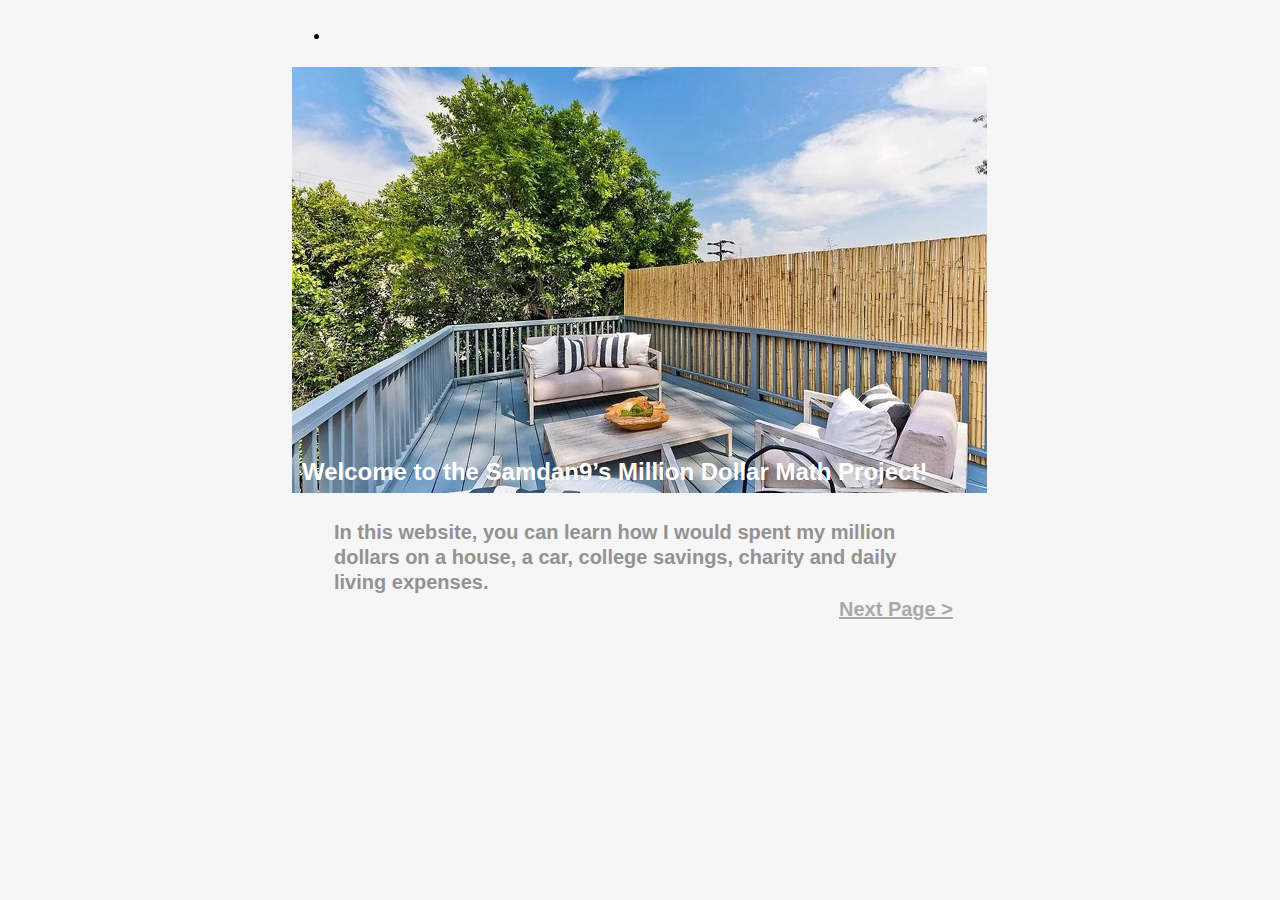
<file: index.html>
<?xml version="1.0" encoding="UTF-8"?><!DOCTYPE html PUBLIC "-//W3C//DTD XHTML 1.0 Transitional//EN" "http://www.w3.org/TR/xhtml1/DTD/xhtml1-transitional.dtd">
<html xmlns="http://www.w3.org/1999/xhtml">
  <head>
    <title></title>
    <meta http-equiv="refresh" content="0;url= Welcome.html" />
  </head>
  <body></body>
</html>
</file>
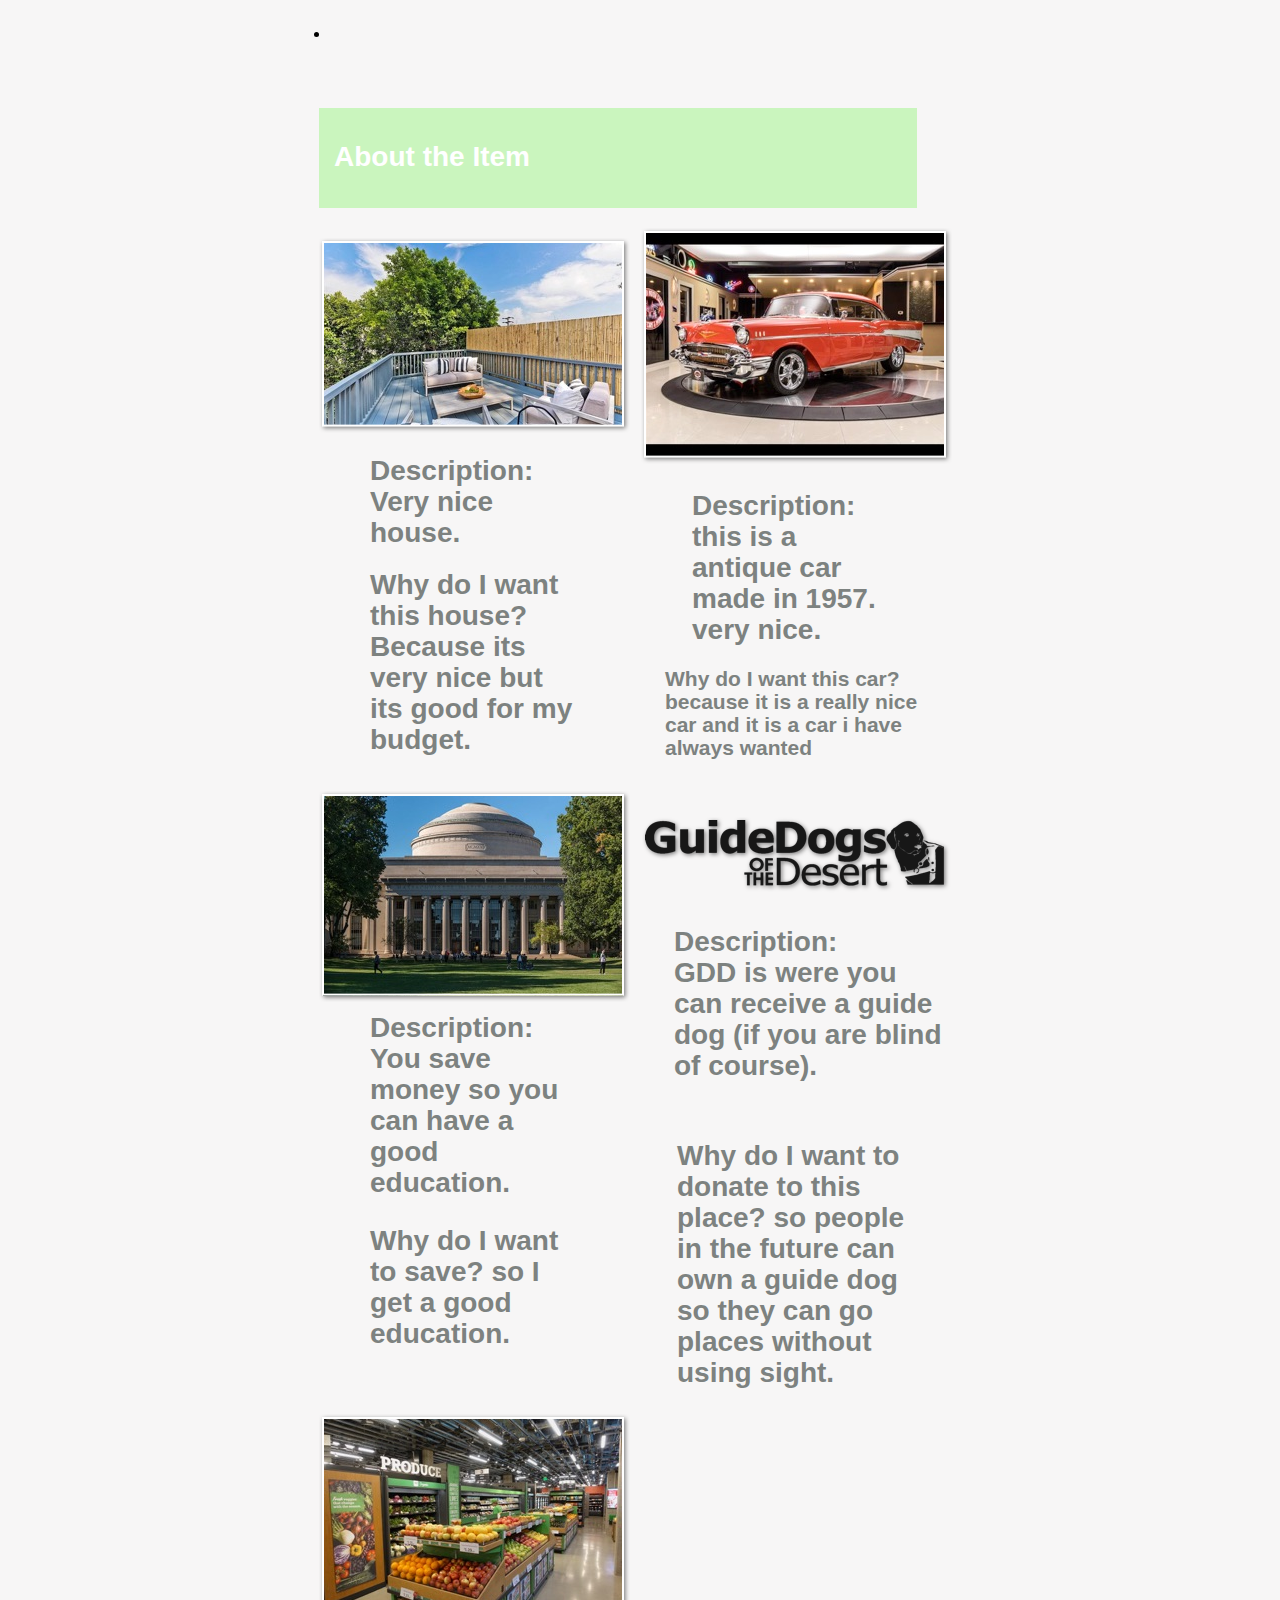
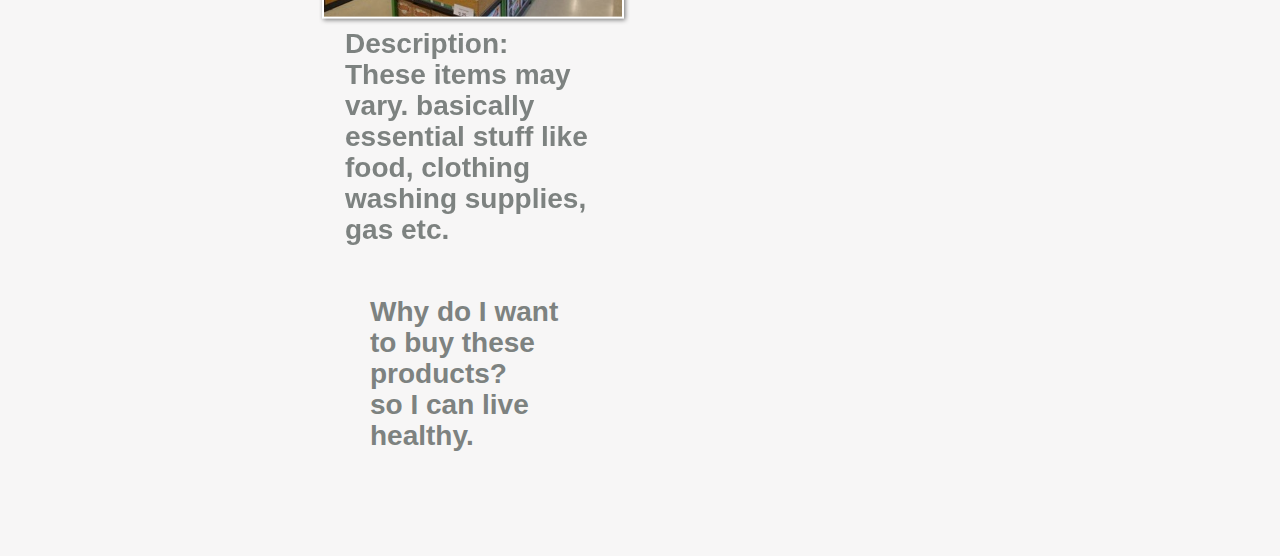
<file: about_the_item.html>
<?xml version="1.0" encoding="UTF-8"?>
<!DOCTYPE html PUBLIC "-//W3C//DTD XHTML 1.0 Transitional//EN" "http://www.w3.org/TR/xhtml1/DTD/xhtml1-transitional.dtd">

<html xmlns="http://www.w3.org/1999/xhtml" xml:lang="en" lang="en">
  <head>
    <meta http-equiv="Content-Type" content="text/html; charset=UTF-8" />
    <meta name="Generator" content="iWeb 3.0.4" />
    <meta name="iWeb-Build" content="local-build-20200505" />
    <meta http-equiv="X-UA-Compatible" content="IE=EmulateIE7" />
    <meta name="viewport" content="width=700" />
    <title>about the item</title>
    <link
      rel="stylesheet"
      type="text/css"
      media="screen,print"
      href="about_the_item_files/about_the_item.css"
    />
    <!--[if lt IE 8
      ]><link
        rel="stylesheet"
        type="text/css"
        media="screen,print"
        href="about_the_item_files/about_the_itemIE.css"
    /><![endif]-->
    <!--[if gte IE 8
      ]><link
        rel="stylesheet"
        type="text/css"
        media="screen,print"
        href="Media/IE8.css"
    /><![endif]-->
    <script type="text/javascript" src="Scripts/iWebSite.js"></script>
    <script
      type="text/javascript"
      src="Scripts/Widgets/SharedResources/WidgetCommon.js"
    ></script>
    <script
      type="text/javascript"
      src="Scripts/Widgets/Navbar/navbar.js"
    ></script>
    <script type="text/javascript" src="Scripts/iWebImage.js"></script>
    <script
      type="text/javascript"
      src="about_the_item_files/about_the_item.js"
    ></script>
  </head>
  <body
    style="background: rgb(247, 246, 246); margin: 0pt"
    onload="onPageLoad();"
    onunload="onPageUnload();"
  >
    <div style="text-align: center">
      <div
        style="
          margin-bottom: 0px;
          margin-left: auto;
          margin-right: auto;
          margin-top: 0px;
          overflow: hidden;
          position: relative;
          word-wrap: break-word;
          background: rgb(247, 246, 246);
          text-align: left;
          width: 700px;
        "
        id="body_content"
      >
        <div
          style="
            float: left;
            height: 0px;
            line-height: 0px;
            margin-left: 0px;
            position: relative;
            width: 700px;
            z-index: 10;
          "
          id="header_layer"
        >
          <div style="height: 0px; line-height: 0px" class="bumper"> </div>
        </div>
        <div
          style="margin-left: 0px; position: relative; width: 700px; z-index: 0"
          id="nav_layer"
        >
          <div style="height: 0px; line-height: 0px" class="bumper"> </div>
          <div style="height: 1px; line-height: 1px" class="tinyText"> </div>
          <div
            class="com-apple-iweb-widget-navbar flowDefining"
            id="widget0"
            style="
              margin-left: 0px;
              margin-top: 24px;
              opacity: 1;
              position: relative;
              width: 700px;
              z-index: 1;
            "
          >
            <div id="widget0-navbar" class="navbar">
              <div id="widget0-bg" class="navbar-bg">
                <ul id="widget0-navbar-list" class="navbar-list">
                  <li></li>
                </ul>
              </div>
            </div>
          </div>
          <script type="text/javascript">
            <!--//--><![CDATA[//><!--
            new NavBar(
              "widget0",
              "Scripts/Widgets/Navbar",
              "Scripts/Widgets/SharedResources",
              ".",
              {
                "path-to-root": "",
                "navbar-css":
                  ".navbar {\n\tfont-family: 'Helvetica Neue', Arial, sans-serif;\n\tfont-size: .85em;\n\tcolor: #999;\n\tmargin: 0px;\n\tline-height: 20px;\n\tfont-weight: bold;\n}\n\n.navbar-bg {\n\ttext-align: left;\n\tpadding: 0px;\n}\n\n.navbar-bg ul {\n\tlist-style: none;\n\tmargin: 0px;\n\tpadding: 0px;\n}\n\n\nli {\n\tlist-style-type: none;\n\tdisplay: inline;\n\tpadding: 0px 15px 0px 10px;\n}\n\n\nli a {\n\ttext-decoration: none;\n\tcolor: #999;\n}\n\nli a:visited {\n\ttext-decoration: none;\n\tcolor: #999;\n}\n\nli a:hover\n{\n \tcolor: #F00;\n\ttext-decoration: none;\n}\n\n\nli.current-page a\n{\n\t color: #666;\n\ttext-decoration: none;\n\n}",
                "current-page-GUID": "752C17CA-273E-4517-B17B-8B125EC9A4D8",
                isCollectionPage: "NO",
              }
            );
            //--><!]]>
          </script>
          <div
            style="clear: both; height: 0px; line-height: 0px"
            class="spacer"
          >
             
          </div>
        </div>
        <div
          style="margin-left: 0px; position: relative; width: 700px; z-index: 5"
          id="body_layer"
        >
          <div style="height: 0px; line-height: 0px" class="bumper"> </div>
          <div
            id="id1"
            style="
              height: 100px;
              left: 29px;
              position: absolute;
              top: 49px;
              width: 598px;
              z-index: 1;
            "
            class="style_SkipStroke shape-with-text"
          >
            <div
              class="text-content graphic_shape_layout_style_default_External_598_100"
              style="padding: 0px"
            >
              <div class="graphic_shape_layout_style_default"></div>
            </div>
          </div>

          <div
            id="id2"
            style="
              height: 41px;
              left: 40px;
              position: absolute;
              top: 78px;
              width: 214px;
              z-index: 1;
            "
            class="style_SkipStroke_1 shape-with-text"
          >
            <div
              class="text-content graphic_shape_layout_style_default_External_214_41"
              style="padding: 0px"
            >
              <div class="graphic_shape_layout_style_default">
                <p style="padding-bottom: 0pt; padding-top: 0pt" class="Title">
                  About the Item
                </p>
              </div>
            </div>
          </div>

          <div
            style="
              height: 184px;
              width: 300px;
              height: 184px;
              left: 33px;
              position: absolute;
              top: 183px;
              width: 300px;
              z-index: 1;
            "
            class="tinyText style_SkipStroke_2 stroke_0 shadow_0"
          >
            <img
              src="about_the_item_files/ezgif-1-37be05bcab32.jpg"
              alt=""
              style="border: none; height: 184px; width: 300px"
            />
          </div>

          <div
            id="id3"
            style="
              height: 103px;
              left: 76px;
              position: absolute;
              top: 392px;
              width: 214px;
              z-index: 1;
            "
            class="style_SkipStroke_1 shape-with-text"
          >
            <div
              class="text-content graphic_shape_layout_style_default_External_214_103"
              style="padding: 0px"
            >
              <div class="graphic_shape_layout_style_default">
                <p
                  style="padding-bottom: 0pt; padding-top: 0pt"
                  class="paragraph_style"
                >
                  Description: Very nice house.
                </p>
              </div>
            </div>
          </div>

          <div
            id="id4"
            style="
              height: 195px;
              left: 76px;
              position: absolute;
              top: 506px;
              width: 214px;
              z-index: 1;
            "
            class="style_SkipStroke_1 shape-with-text"
          >
            <div
              class="text-content graphic_shape_layout_style_default_External_214_195"
              style="padding: 0px"
            >
              <div class="graphic_shape_layout_style_default">
                <p
                  style="padding-bottom: 0pt; padding-top: 0pt"
                  class="paragraph_style"
                >
                  Why do I want this house? Because its very nice but its good
                  for my budget.
                </p>
              </div>
            </div>
          </div>

          <div
            style="
              height: 225px;
              width: 300px;
              height: 225px;
              left: 355px;
              position: absolute;
              top: 173px;
              width: 300px;
              z-index: 1;
            "
            class="tinyText style_SkipStroke_2 stroke_0 shadow_1"
          >
            <img
              src="about_the_item_files/1600x-.jpg"
              alt=""
              style="border: none; height: 225px; width: 300px"
            />
          </div>

          <div
            id="id5"
            style="
              height: 164px;
              left: 398px;
              position: absolute;
              top: 427px;
              width: 214px;
              z-index: 1;
            "
            class="style_SkipStroke_1 shape-with-text"
          >
            <div
              class="text-content graphic_shape_layout_style_default_External_214_164"
              style="padding: 0px"
            >
              <div class="graphic_shape_layout_style_default">
                <p
                  style="padding-bottom: 0pt; padding-top: 0pt"
                  class="paragraph_style"
                >
                  Description: this is a antique car made in 1957. very nice.
                </p>
              </div>
            </div>
          </div>

          <div
            id="id6"
            style="
              height: 121px;
              left: 371px;
              position: absolute;
              top: 604px;
              width: 267px;
              z-index: 1;
            "
            class="style_SkipStroke_1 shape-with-text"
          >
            <div
              class="text-content graphic_shape_layout_style_default_External_267_121"
              style="padding: 0px"
            >
              <div class="graphic_shape_layout_style_default">
                <p
                  style="padding-bottom: 0pt; padding-top: 0pt"
                  class="paragraph_style_1"
                >
                  Why do I want this car? because it is a really nice car and it
                  is a car i have always wanted
                </p>
              </div>
            </div>
          </div>

          <div
            style="
              height: 200px;
              width: 300px;
              height: 200px;
              left: 33px;
              position: absolute;
              top: 736px;
              width: 300px;
              z-index: 1;
            "
            class="tinyText style_SkipStroke_2 stroke_0 shadow_2"
          >
            <img
              src="about_the_item_files/MIT-Gift-01_0.jpg"
              alt=""
              style="border: none; height: 201px; width: 300px"
            />
          </div>

          <div
            id="id7"
            style="
              height: 195px;
              left: 76px;
              position: absolute;
              top: 949px;
              width: 214px;
              z-index: 1;
            "
            class="style_SkipStroke_1 shape-with-text"
          >
            <div
              class="text-content graphic_shape_layout_style_default_External_214_195"
              style="padding: 0px"
            >
              <div class="graphic_shape_layout_style_default">
                <p
                  style="padding-bottom: 0pt; padding-top: 0pt"
                  class="paragraph_style"
                >
                  Description: You save money so you can have a good education.
                </p>
              </div>
            </div>
          </div>

          <div
            id="id8"
            style="
              height: 134px;
              left: 76px;
              position: absolute;
              top: 1162px;
              width: 214px;
              z-index: 1;
            "
            class="style_SkipStroke_1 shape-with-text"
          >
            <div
              class="text-content graphic_shape_layout_style_default_External_214_134"
              style="padding: 0px"
            >
              <div class="graphic_shape_layout_style_default">
                <p
                  style="padding-bottom: 0pt; padding-top: 0pt"
                  class="paragraph_style"
                >
                  Why do I want to save? so I get a good education.
                </p>
              </div>
            </div>
          </div>

          <div
            style="
              height: 66px;
              width: 300px;
              height: 66px;
              left: 355px;
              position: absolute;
              top: 761px;
              width: 300px;
              z-index: 1;
            "
            class="tinyText style_SkipStroke_3 shadow_3"
          >
            <img
              src="about_the_item_files/55d0616f-4c81-470b-a1ec-8d7f5f51b08b.png"
              alt=""
              style="border: none; height: 67px; width: 300px"
            />
          </div>

          <div
            id="id9"
            style="
              height: 226px;
              left: 380px;
              position: absolute;
              top: 863px;
              width: 278px;
              z-index: 1;
            "
            class="style_SkipStroke_1 shape-with-text"
          >
            <div
              class="text-content graphic_shape_layout_style_default_External_278_226"
              style="padding: 0px"
            >
              <div class="graphic_shape_layout_style_default">
                <p style="padding-top: 0pt" class="paragraph_style">
                  Description:<br />
                </p>
                <p style="padding-bottom: 0pt" class="paragraph_style">
                  GDD is were you can receive a guide dog (if you are blind of
                  course).
                </p>
              </div>
            </div>
          </div>

          <div
            id="id10"
            style="
              height: 287px;
              left: 383px;
              position: absolute;
              top: 1077px;
              width: 243px;
              z-index: 1;
            "
            class="style_SkipStroke_1 shape-with-text"
          >
            <div
              class="text-content graphic_shape_layout_style_default_External_243_287"
              style="padding: 0px"
            >
              <div class="graphic_shape_layout_style_default">
                <p
                  style="padding-bottom: 0pt; padding-top: 0pt"
                  class="paragraph_style"
                >
                  Why do I want to donate to this place? so people in the future
                  can own a guide dog so they can go places without using sight.
                </p>
              </div>
            </div>
          </div>

          <div
            style="
              height: 200px;
              width: 300px;
              height: 200px;
              left: 33px;
              position: absolute;
              top: 1359px;
              width: 300px;
              z-index: 1;
            "
            class="tinyText style_SkipStroke_2 stroke_0 shadow_4"
          >
            <img
              src="about_the_item_files/amzngo1.jpg"
              alt=""
              style="border: none; height: 200px; width: 300px"
            />
          </div>

          <div
            id="id11"
            style="
              height: 226px;
              left: 51px;
              position: absolute;
              top: 1565px;
              width: 293px;
              z-index: 1;
            "
            class="style_SkipStroke_1 shape-with-text"
          >
            <div
              class="text-content graphic_shape_layout_style_default_External_293_226"
              style="padding: 0px"
            >
              <div class="graphic_shape_layout_style_default">
                <p style="padding-top: 0pt" class="paragraph_style">
                  Description:<br />
                </p>
                <p style="padding-bottom: 0pt" class="paragraph_style">
                  These items may vary. basically essential stuff like food,
                  clothing washing supplies, gas etc.
                </p>
              </div>
            </div>
          </div>

          <div
            id="id12"
            style="
              height: 164px;
              left: 76px;
              position: absolute;
              top: 1833px;
              width: 214px;
              z-index: 1;
            "
            class="style_SkipStroke_1 shape-with-text"
          >
            <div
              class="text-content graphic_shape_layout_style_default_External_214_164"
              style="padding: 0px"
            >
              <div class="graphic_shape_layout_style_default">
                <p style="padding-top: 0pt" class="paragraph_style">
                  Why do I want to buy these products?<br />
                </p>
                <p style="padding-bottom: 0pt" class="paragraph_style">
                  so I can live healthy.
                </p>
              </div>
            </div>
          </div>
          <div style="height: 1997px; line-height: 1997px" class="spacer">
             
          </div>
        </div>
        <div
          style="
            height: 100px;
            margin-left: 0px;
            position: relative;
            width: 700px;
            z-index: 15;
          "
          id="footer_layer"
        >
          <div style="height: 0px; line-height: 0px" class="bumper"> </div>
        </div>
      </div>
    </div>
  </body>
</html>
</file>
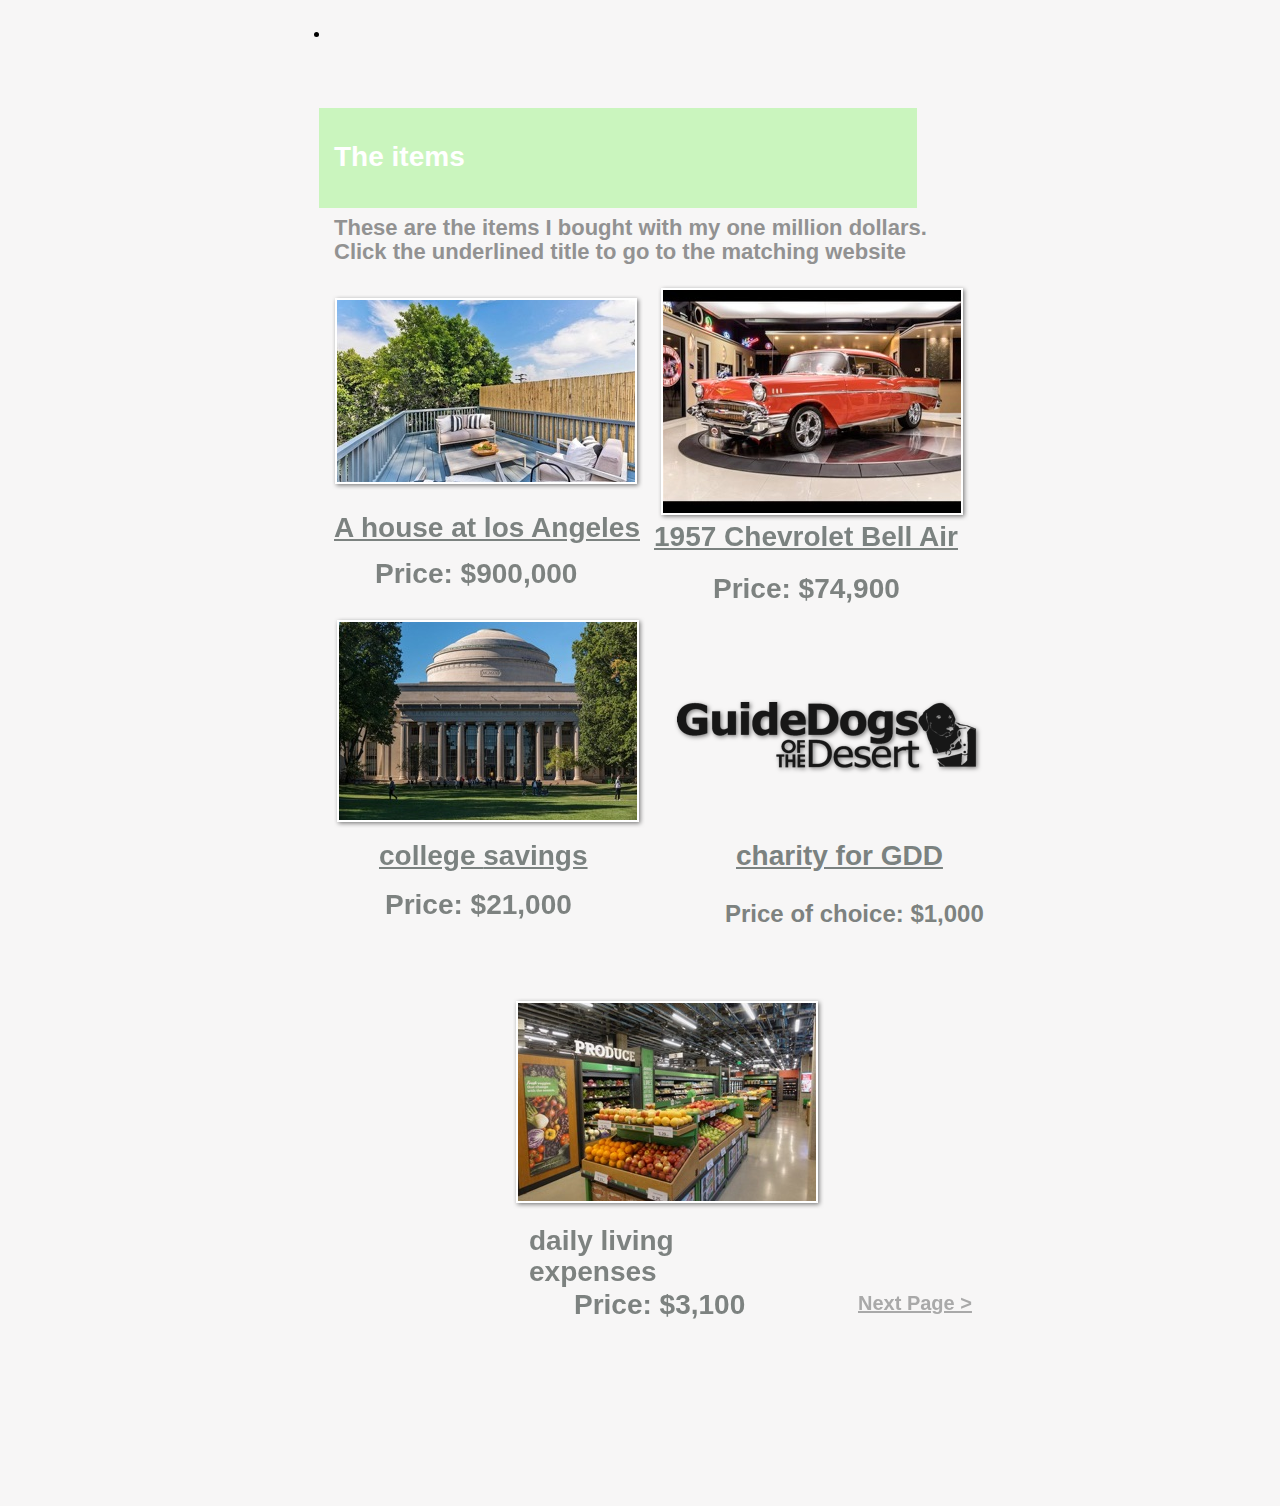
<file: The_Items.html>
<?xml version="1.0" encoding="UTF-8"?>
<!DOCTYPE html PUBLIC "-//W3C//DTD XHTML 1.0 Transitional//EN" "http://www.w3.org/TR/xhtml1/DTD/xhtml1-transitional.dtd">

<html xmlns="http://www.w3.org/1999/xhtml" xml:lang="en" lang="en">
  <head>
    <meta http-equiv="Content-Type" content="text/html; charset=UTF-8" />
    <meta name="Generator" content="iWeb 3.0.4" />
    <meta name="iWeb-Build" content="local-build-20200505" />
    <meta http-equiv="X-UA-Compatible" content="IE=EmulateIE7" />
    <meta name="viewport" content="width=700" />
    <title>The items</title>
    <link
      rel="stylesheet"
      type="text/css"
      media="screen,print"
      href="The_Items_files/The_Items.css"
    />
    <!--[if lt IE 8
      ]><link
        rel="stylesheet"
        type="text/css"
        media="screen,print"
        href="The_Items_files/The_ItemsIE.css"
    /><![endif]-->
    <!--[if gte IE 8
      ]><link
        rel="stylesheet"
        type="text/css"
        media="screen,print"
        href="Media/IE8.css"
    /><![endif]-->
    <script type="text/javascript" src="Scripts/iWebSite.js"></script>
    <script
      type="text/javascript"
      src="Scripts/Widgets/SharedResources/WidgetCommon.js"
    ></script>
    <script
      type="text/javascript"
      src="Scripts/Widgets/Navbar/navbar.js"
    ></script>
    <script type="text/javascript" src="Scripts/iWebImage.js"></script>
    <script type="text/javascript" src="The_Items_files/The_Items.js"></script>
  </head>
  <body
    style="background: rgb(247, 246, 246); margin: 0pt"
    onload="onPageLoad();"
    onunload="onPageUnload();"
  >
    <div style="text-align: center">
      <div
        style="
          margin-bottom: 0px;
          margin-left: auto;
          margin-right: auto;
          margin-top: 0px;
          overflow: hidden;
          position: relative;
          word-wrap: break-word;
          background: rgb(247, 246, 246);
          text-align: left;
          width: 700px;
        "
        id="body_content"
      >
        <div
          style="
            float: left;
            height: 0px;
            line-height: 0px;
            margin-left: 0px;
            position: relative;
            width: 700px;
            z-index: 10;
          "
          id="header_layer"
        >
          <div style="height: 0px; line-height: 0px" class="bumper"> </div>
        </div>
        <div
          style="margin-left: 0px; position: relative; width: 700px; z-index: 0"
          id="nav_layer"
        >
          <div style="height: 0px; line-height: 0px" class="bumper"> </div>
          <div style="height: 1px; line-height: 1px" class="tinyText"> </div>
          <div
            class="com-apple-iweb-widget-navbar flowDefining"
            id="widget0"
            style="
              margin-left: 0px;
              margin-top: 24px;
              opacity: 1;
              position: relative;
              width: 700px;
              z-index: 1;
            "
          >
            <div id="widget0-navbar" class="navbar">
              <div id="widget0-bg" class="navbar-bg">
                <ul id="widget0-navbar-list" class="navbar-list">
                  <li></li>
                </ul>
              </div>
            </div>
          </div>
          <script type="text/javascript">
            <!--//--><![CDATA[//><!--
            new NavBar(
              "widget0",
              "Scripts/Widgets/Navbar",
              "Scripts/Widgets/SharedResources",
              ".",
              {
                "path-to-root": "",
                "navbar-css":
                  ".navbar {\n\tfont-family: 'Helvetica Neue', Arial, sans-serif;\n\tfont-size: .85em;\n\tcolor: #999;\n\tmargin: 0px;\n\tline-height: 20px;\n\tfont-weight: bold;\n}\n\n.navbar-bg {\n\ttext-align: left;\n\tpadding: 0px;\n}\n\n.navbar-bg ul {\n\tlist-style: none;\n\tmargin: 0px;\n\tpadding: 0px;\n}\n\n\nli {\n\tlist-style-type: none;\n\tdisplay: inline;\n\tpadding: 0px 15px 0px 10px;\n}\n\n\nli a {\n\ttext-decoration: none;\n\tcolor: #999;\n}\n\nli a:visited {\n\ttext-decoration: none;\n\tcolor: #999;\n}\n\nli a:hover\n{\n \tcolor: #F00;\n\ttext-decoration: none;\n}\n\n\nli.current-page a\n{\n\t color: #666;\n\ttext-decoration: none;\n\n}",
                "current-page-GUID": "78880BAB-F2AA-436A-9DD6-FEC2C9DAC2B4",
                isCollectionPage: "NO",
              }
            );
            //--><!]]>
          </script>
          <div
            style="clear: both; height: 0px; line-height: 0px"
            class="spacer"
          >
             
          </div>
        </div>
        <div
          style="margin-left: 0px; position: relative; width: 700px; z-index: 5"
          id="body_layer"
        >
          <div style="height: 0px; line-height: 0px" class="bumper"> </div>
          <div
            id="id1"
            style="
              height: 41px;
              left: 40px;
              position: absolute;
              top: 78px;
              width: 620px;
              z-index: 1;
            "
            class="style_SkipStroke shape-with-text"
          >
            <div
              class="text-content graphic_shape_layout_style_default_External_620_41"
              style="padding: 0px"
            >
              <div class="graphic_shape_layout_style_default"></div>
            </div>
          </div>

          <div
            id="id2"
            style="
              height: 59px;
              left: 40px;
              position: absolute;
              top: 153px;
              width: 620px;
              z-index: 1;
            "
            class="style_SkipStroke shape-with-text"
          >
            <div
              class="text-content graphic_shape_layout_style_default_External_620_59"
              style="padding: 0px"
            >
              <div class="graphic_shape_layout_style_default">
                <p
                  style="padding-bottom: 0pt; padding-top: 0pt"
                  class="paragraph_style"
                >
                  These are the items I bought with my one million dollars.
                  Click the underlined title to go to the matching website
                </p>
              </div>
            </div>
          </div>

          <div
            id="id3"
            style="
              height: 100px;
              left: 29px;
              position: absolute;
              top: 49px;
              width: 598px;
              z-index: 1;
            "
            class="style_SkipStroke_1 shape-with-text"
          >
            <div
              class="text-content graphic_shape_layout_style_default_External_598_100"
              style="padding: 0px"
            >
              <div class="graphic_shape_layout_style_default"></div>
            </div>
          </div>

          <div
            id="id4"
            style="
              height: 41px;
              left: 40px;
              position: absolute;
              top: 78px;
              width: 620px;
              z-index: 1;
            "
            class="style_SkipStroke shape-with-text"
          >
            <div
              class="text-content graphic_shape_layout_style_default_External_620_41"
              style="padding: 0px"
            >
              <div class="graphic_shape_layout_style_default">
                <p style="padding-bottom: 0pt; padding-top: 0pt" class="Title">
                  The items
                </p>
              </div>
            </div>
          </div>

          <div
            style="
              height: 225px;
              width: 300px;
              height: 225px;
              left: 372px;
              position: absolute;
              top: 230px;
              width: 300px;
              z-index: 1;
            "
            class="tinyText style_SkipStroke_2 stroke_0 shadow_0"
          >
            <img
              src="The_Items_files/1600x-.jpg"
              alt=""
              style="border: none; height: 225px; width: 300px"
            />
          </div>

          <div
            style="
              height: 200px;
              width: 300px;
              height: 200px;
              left: 48px;
              position: absolute;
              top: 562px;
              width: 300px;
              z-index: 1;
            "
            class="tinyText style_SkipStroke_2 stroke_0 shadow_1"
          >
            <img
              src="The_Items_files/MIT-Gift-01_0.jpg"
              alt=""
              style="border: none; height: 201px; width: 300px"
            />
          </div>

          <div
            id="id5"
            style="
              height: 27px;
              left: 567px;
              position: absolute;
              top: 1320px;
              width: 100px;
              z-index: 1;
            "
            class="style_SkipStroke_3 shape-with-text"
          >
            <div
              class="text-content graphic_textbox_layout_style_default_External_100_27"
              style="padding: 0px"
            >
              <div class="graphic_textbox_layout_style_default"></div>
            </div>
          </div>

          <div
            style="
              height: 184px;
              width: 300px;
              height: 184px;
              left: 46px;
              position: absolute;
              top: 240px;
              width: 300px;
              z-index: 1;
            "
            class="tinyText style_SkipStroke_2 stroke_0 shadow_2"
          >
            <img
              src="The_Items_files/ezgif-1-37be05bcab32.jpg"
              alt=""
              style="border: none; height: 184px; width: 300px"
            />
          </div>

          <div
            id="id6"
            style="
              height: 41px;
              left: 40px;
              position: absolute;
              top: 449px;
              width: 315px;
              z-index: 1;
            "
            class="style_SkipStroke shape-with-text"
          >
            <div
              class="text-content graphic_shape_layout_style_default_External_315_41"
              style="padding: 0px"
            >
              <div class="graphic_shape_layout_style_default">
                <p
                  style="padding-bottom: 0pt; padding-top: 0pt"
                  class="paragraph_style_1"
                >
                  <a
                    class="class1"
                    title="https://www.zillow.com/homedetails/2928-Park-Center-Dr-Los-Angeles-CA-90068/20045947_zpid/?"
                    href="https://www.zillow.com/homedetails/2928-Park-Center-Dr-Los-Angeles-CA-90068/20045947_zpid/?"
                    >A house at los Angeles
                  </a>
                </p>
              </div>
            </div>
          </div>

          <div
            id="id7"
            style="
              height: 72px;
              left: 81px;
              position: absolute;
              top: 495px;
              width: 214px;
              z-index: 1;
            "
            class="style_SkipStroke shape-with-text"
          >
            <div
              class="text-content graphic_shape_layout_style_default_External_214_72"
              style="padding: 0px"
            >
              <div class="graphic_shape_layout_style_default">
                <p
                  style="padding-bottom: 0pt; padding-top: 0pt"
                  class="paragraph_style_1"
                >
                  Price: $900,000
                </p>
              </div>
            </div>
          </div>

          <div
            id="id8"
            style="
              height: 103px;
              left: 360px;
              position: absolute;
              top: 458px;
              width: 323px;
              z-index: 1;
            "
            class="style_SkipStroke shape-with-text"
          >
            <div
              class="text-content graphic_shape_layout_style_default_External_323_103"
              style="padding: 0px"
            >
              <div class="graphic_shape_layout_style_default">
                <p
                  style="padding-bottom: 0pt; padding-top: 0pt"
                  class="paragraph_style_2"
                >
                  <a
                    class="class2"
                    title="https://www.autoblog.com/cars-for-sale-detail-9045739930062940884-Chevrolet-Bel+Air-1957"
                    href="https://www.autoblog.com/cars-for-sale-detail-9045739930062940884-Chevrolet-Bel+Air-1957"
                    >1957 Chevrolet Bell Air
                  </a>
                </p>
              </div>
            </div>
          </div>

          <div
            id="id9"
            style="
              height: 41px;
              left: 419px;
              position: absolute;
              top: 510px;
              width: 205px;
              z-index: 1;
            "
            class="style_SkipStroke shape-with-text"
          >
            <div
              class="text-content graphic_shape_layout_style_default_External_205_41"
              style="padding: 0px"
            >
              <div class="graphic_shape_layout_style_default">
                <p
                  style="padding-bottom: 0pt; padding-top: 0pt"
                  class="paragraph_style_1"
                >
                  Price: $74,900
                </p>
              </div>
            </div>
          </div>

          <div
            style="
              height: 66px;
              width: 300px;
              height: 66px;
              left: 387px;
              position: absolute;
              top: 643px;
              width: 300px;
              z-index: 1;
            "
            class="tinyText style_SkipStroke_4 shadow_3"
          >
            <img
              src="The_Items_files/55d0616f-4c81-470b-a1ec-8d7f5f51b08b.png"
              alt=""
              style="border: none; height: 67px; width: 300px"
            />
          </div>

          <div
            id="id10"
            style="
              height: 41px;
              left: 85px;
              position: absolute;
              top: 777px;
              width: 221px;
              z-index: 1;
            "
            class="style_SkipStroke shape-with-text"
          >
            <div
              class="text-content graphic_shape_layout_style_default_External_221_41"
              style="padding: 0px"
            >
              <div class="graphic_shape_layout_style_default">
                <p
                  style="padding-bottom: 0pt; padding-top: 0pt"
                  class="paragraph_style_1"
                >
                  <a
                    class="class3"
                    title="https://www.google.com/search?q=massachusetts+institute+of+technology&amp;oq=Massachusetts+Institute+of+Technology&amp;aqs=chrome.0.0j46j0l4j46j69i60.1110j0j7&amp;sourceid=chrome&amp;ie=UTF-8&amp;safe=active&amp;ssui=on"
                    href="https://www.google.com/search?q=massachusetts+institute+of+technology&amp;oq=Massachusetts+Institute+of+Technology&amp;aqs=chrome.0.0j46j0l4j46j69i60.1110j0j7&amp;sourceid=chrome&amp;ie=UTF-8&amp;safe=active&amp;ssui=on"
                    >college <span>savings</span></a
                  >
                </p>
              </div>
            </div>
          </div>

          <div
            id="id11"
            style="
              height: 41px;
              left: 91px;
              position: absolute;
              top: 826px;
              width: 194px;
              z-index: 1;
            "
            class="style_SkipStroke shape-with-text"
          >
            <div
              class="text-content graphic_shape_layout_style_default_External_194_41"
              style="padding: 0px"
            >
              <div class="graphic_shape_layout_style_default">
                <p
                  style="padding-bottom: 0pt; padding-top: 0pt"
                  class="paragraph_style_1"
                >
                  Price: $21,000
                </p>
              </div>
            </div>
          </div>

          <div
            id="id12"
            style="
              height: 41px;
              left: 442px;
              position: absolute;
              top: 777px;
              width: 221px;
              z-index: 1;
            "
            class="style_SkipStroke shape-with-text"
          >
            <div
              class="text-content graphic_shape_layout_style_default_External_221_41"
              style="padding: 0px"
            >
              <div class="graphic_shape_layout_style_default">
                <p
                  style="padding-bottom: 0pt; padding-top: 0pt"
                  class="paragraph_style_1"
                >
                  <a
                    class="class4"
                    title="https://www.guidedogsofthedesert.org/donate/"
                    href="https://www.guidedogsofthedesert.org/donate/"
                    >charity for GDD</a
                  >
                </p>
              </div>
            </div>
          </div>

          <div
            id="id13"
            style="
              height: 72px;
              left: 431px;
              position: absolute;
              top: 838px;
              width: 269px;
              z-index: 1;
            "
            class="style_SkipStroke shape-with-text"
          >
            <div
              class="text-content graphic_shape_layout_style_default_External_269_72"
              style="padding: 0px"
            >
              <div class="graphic_shape_layout_style_default">
                <p
                  style="padding-bottom: 0pt; padding-top: 0pt"
                  class="paragraph_style_3"
                >
                  Price of choice: $1,000
                </p>
              </div>
            </div>
          </div>

          <div
            style="
              height: 200px;
              width: 300px;
              height: 200px;
              left: 227px;
              position: absolute;
              top: 943px;
              width: 300px;
              z-index: 1;
            "
            class="tinyText style_SkipStroke_2 stroke_0 shadow_4"
          >
            <img
              src="The_Items_files/amzngo1.jpg"
              alt=""
              style="border: none; height: 200px; width: 300px"
            />
          </div>

          <div
            id="id14"
            style="
              height: 72px;
              left: 235px;
              position: absolute;
              top: 1162px;
              width: 283px;
              z-index: 1;
            "
            class="style_SkipStroke_3 shape-with-text"
          >
            <div
              class="text-content graphic_textbox_layout_style_default_External_283_72"
              style="padding: 0px"
            >
              <div class="graphic_textbox_layout_style_default">
                <p
                  style="padding-bottom: 0pt; padding-top: 0pt"
                  class="paragraph_style_1"
                >
                  daily living expenses
                </p>
              </div>
            </div>
          </div>

          <div
            id="id15"
            style="
              height: 41px;
              left: 280px;
              position: absolute;
              top: 1226px;
              width: 194px;
              z-index: 1;
            "
            class="style_SkipStroke shape-with-text"
          >
            <div
              class="text-content graphic_shape_layout_style_default_External_194_41"
              style="padding: 0px"
            >
              <div class="graphic_shape_layout_style_default">
                <p
                  style="padding-bottom: 0pt; padding-top: 0pt"
                  class="paragraph_style_1"
                >
                  Price: $3,100
                </p>
              </div>
            </div>
          </div>

          <div
            id="id16"
            style="
              height: 38px;
              left: 564px;
              position: absolute;
              top: 1228px;
              width: 129px;
              z-index: 1;
            "
            class="style_SkipStroke_5 shape-with-text"
          >
            <div
              class="text-content style_External_129_38"
              style="padding: 0px"
            >
              <div class="style">
                <p
                  style="padding-bottom: 0pt; padding-top: 0pt"
                  class="paragraph_style_4"
                >
                  <a
                    class="class5"
                    title="about_the_item.html"
                    href="about_the_item.html"
                    >Next Page &gt;</a
                  >
                </p>
              </div>
            </div>
          </div>
          <div style="height: 1347px; line-height: 1347px" class="spacer">
             
          </div>
        </div>
        <div
          style="
            height: 100px;
            margin-left: 0px;
            position: relative;
            width: 700px;
            z-index: 15;
          "
          id="footer_layer"
        >
          <div style="height: 0px; line-height: 0px" class="bumper"> </div>
        </div>
      </div>
    </div>
  </body>
</html>
</file>
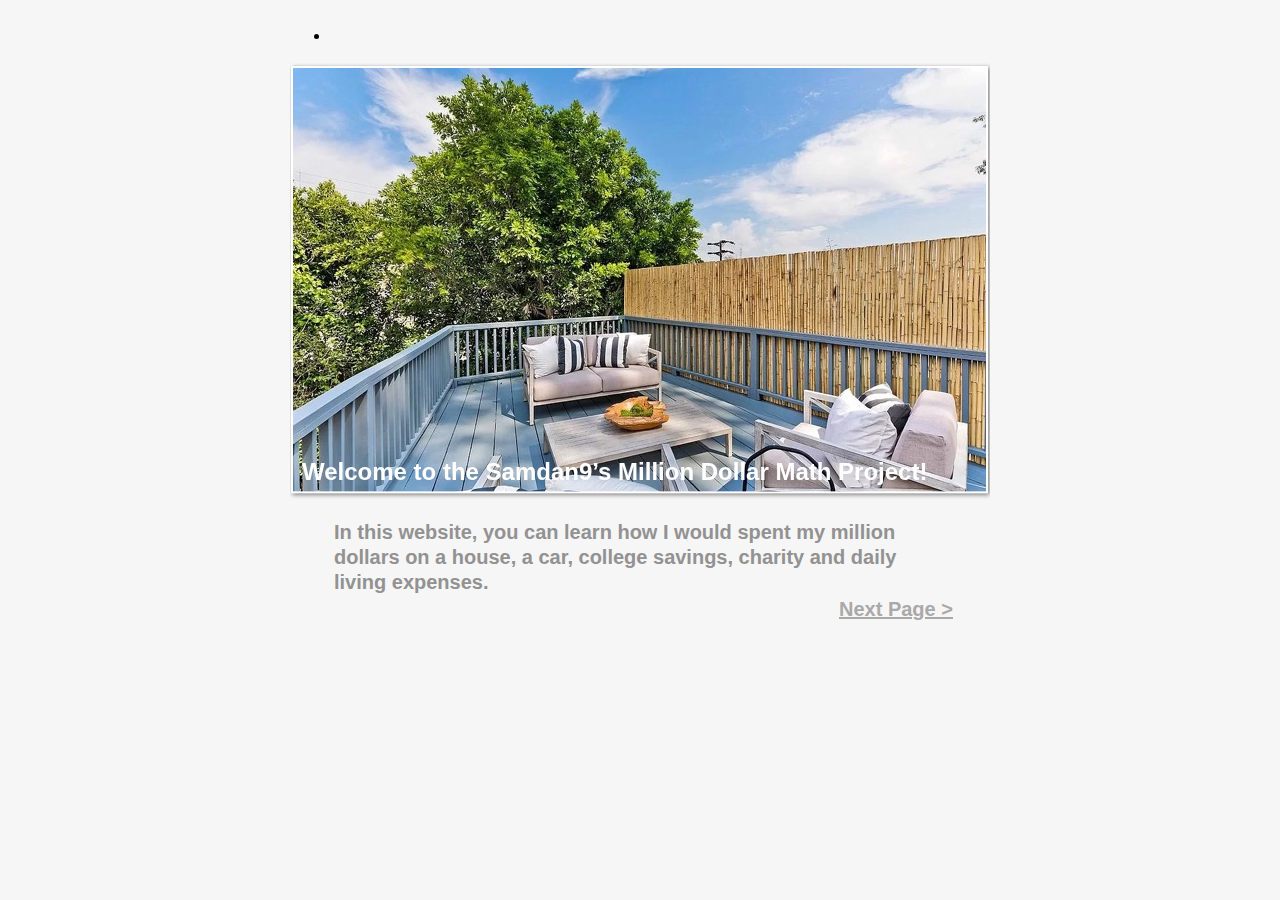
<file: Welcome.html>
<?xml version="1.0" encoding="UTF-8"?>
<!DOCTYPE html PUBLIC "-//W3C//DTD XHTML 1.0 Transitional//EN" "http://www.w3.org/TR/xhtml1/DTD/xhtml1-transitional.dtd">

<html xmlns="http://www.w3.org/1999/xhtml" xml:lang="en" lang="en">
  <head>
    <meta http-equiv="Content-Type" content="text/html; charset=UTF-8" />
    <meta name="Generator" content="iWeb 3.0.4" />
    <meta name="iWeb-Build" content="local-build-20200505" />
    <meta http-equiv="X-UA-Compatible" content="IE=EmulateIE7" />
    <meta name="viewport" content="width=700" />
    <title>Welcome to the Samdan9’s Million Dollar Math Project!</title>
    <link
      rel="stylesheet"
      type="text/css"
      media="screen,print"
      href="Welcome_files/Welcome.css"
    />
    <!--[if lt IE 8
      ]><link
        rel="stylesheet"
        type="text/css"
        media="screen,print"
        href="Welcome_files/WelcomeIE.css"
    /><![endif]-->
    <!--[if gte IE 8
      ]><link
        rel="stylesheet"
        type="text/css"
        media="screen,print"
        href="Media/IE8.css"
    /><![endif]-->
    <script type="text/javascript" src="Scripts/iWebSite.js"></script>
    <script
      type="text/javascript"
      src="Scripts/Widgets/SharedResources/WidgetCommon.js"
    ></script>
    <script
      type="text/javascript"
      src="Scripts/Widgets/Navbar/navbar.js"
    ></script>
    <script type="text/javascript" src="Scripts/iWebImage.js"></script>
    <script type="text/javascript" src="Welcome_files/Welcome.js"></script>
  </head>
  <body
    style="background: rgb(247, 246, 246); margin: 0pt"
    onload="onPageLoad();"
    onunload="onPageUnload();"
  >
    <div style="text-align: center">
      <div
        style="
          margin-bottom: 0px;
          margin-left: auto;
          margin-right: auto;
          margin-top: 0px;
          overflow: hidden;
          position: relative;
          word-wrap: break-word;
          background: rgb(247, 246, 246);
          text-align: left;
          width: 700px;
        "
        id="body_content"
      >
        <div
          style="
            float: left;
            height: 0px;
            line-height: 0px;
            margin-left: 0px;
            position: relative;
            width: 700px;
            z-index: 10;
          "
          id="header_layer"
        >
          <div style="height: 0px; line-height: 0px" class="bumper"> </div>
        </div>
        <div
          style="margin-left: 0px; position: relative; width: 700px; z-index: 0"
          id="nav_layer"
        >
          <div style="height: 0px; line-height: 0px" class="bumper"> </div>
          <div style="height: 1px; line-height: 1px" class="tinyText"> </div>
          <div
            class="com-apple-iweb-widget-navbar flowDefining"
            id="widget0"
            style="
              margin-left: 0px;
              margin-top: 26px;
              opacity: 1;
              position: relative;
              width: 700px;
              z-index: 1;
            "
          >
            <div id="widget0-navbar" class="navbar">
              <div id="widget0-bg" class="navbar-bg">
                <ul id="widget0-navbar-list" class="navbar-list">
                  <li></li>
                </ul>
              </div>
            </div>
          </div>
          <script type="text/javascript">
            <!--//--><![CDATA[//><!--
            new NavBar(
              "widget0",
              "Scripts/Widgets/Navbar",
              "Scripts/Widgets/SharedResources",
              ".",
              {
                "path-to-root": "",
                "navbar-css":
                  ".navbar {\n\tfont-family: 'Helvetica Neue', Arial, sans-serif;\n\tfont-size: .85em;\n\tcolor: #999;\n\tmargin: 0px;\n\tline-height: 20px;\n\tfont-weight: bold;\n}\n\n.navbar-bg {\n\ttext-align: left;\n\tpadding: 0px;\n}\n\n.navbar-bg ul {\n\tlist-style: none;\n\tmargin: 0px;\n\tpadding: 0px;\n}\n\n\nli {\n\tlist-style-type: none;\n\tdisplay: inline;\n\tpadding: 0px 15px 0px 10px;\n}\n\n\nli a {\n\ttext-decoration: none;\n\tcolor: #999;\n}\n\nli a:visited {\n\ttext-decoration: none;\n\tcolor: #999;\n}\n\nli a:hover\n{\n \tcolor: #F00;\n\ttext-decoration: none;\n}\n\n\nli.current-page a\n{\n\t color: #666;\n\ttext-decoration: none;\n\n}",
                "current-page-GUID": "7C5821D4-D963-4C59-98A0-49886ADB89BC",
                isCollectionPage: "NO",
              }
            );
            //--><!]]>
          </script>
          <div
            style="clear: both; height: 0px; line-height: 0px"
            class="spacer"
          >
             
          </div>
        </div>
        <div
          style="margin-left: 0px; position: relative; width: 700px; z-index: 5"
          id="body_layer"
        >
          <div style="height: 0px; line-height: 0px" class="bumper"> </div>
          <div style="height: 1px; line-height: 1px" class="tinyText"> </div>
          <div
            style="
              margin-left: 40px;
              margin-top: 454px;
              position: relative;
              width: 576px;
              z-index: 1;
            "
            class="style_SkipStroke shape-with-text flowDefining"
          >
            <div
              class="text-content style_External_576_83"
              style="padding: 0px"
            >
              <div class="style">
                <p
                  style="padding-bottom: 0pt; padding-top: 0pt"
                  class="paragraph_style"
                >
                  In this website, you can learn how I would spent my million
                  dollars on a house, a car, college savings, charity and daily
                  living expenses.
                </p>
              </div>
            </div>
          </div>

          <div
            style="
              height: 425px;
              width: 695px;
              height: 425px;
              left: 2px;
              position: absolute;
              top: 6px;
              width: 695px;
              z-index: 1;
            "
            class="tinyText style_SkipStroke_1 stroke_0 shadow_0"
          >
            <img
              src="Welcome_files/ezgif-1-37be05bcab32.jpg"
              alt=""
              style="border: none; height: 426px; width: 695px"
            />
          </div>

          <div
            id="id1"
            style="
              height: 41px;
              left: 8px;
              position: absolute;
              top: 394px;
              width: 662px;
              z-index: 1;
            "
            class="style_SkipStroke_2 shape-with-text"
          >
            <div
              class="text-content graphic_shape_layout_style_default_External_662_41"
              style="padding: 0px"
            >
              <div class="graphic_shape_layout_style_default">
                <p
                  style="padding-bottom: 0pt; padding-top: 0pt"
                  class="paragraph_style_1"
                >
                  Welcome to the Samdan9’s Million Dollar Math Project!
                </p>
              </div>
            </div>
          </div>

          <div
            id="id2"
            style="
              height: 38px;
              left: 545px;
              position: absolute;
              top: 532px;
              width: 129px;
              z-index: 1;
            "
            class="style_SkipStroke shape-with-text"
          >
            <div
              class="text-content style_External_129_38"
              style="padding: 0px"
            >
              <div class="style">
                <p
                  style="padding-bottom: 0pt; padding-top: 0pt"
                  class="paragraph_style"
                >
                  <a class="class1" title="The_Items.html" href="The_Items.html"
                    >Next Page &gt;</a
                  >
                </p>
              </div>
            </div>
          </div>
          <div style="height: 32px; line-height: 32px" class="spacer"> </div>
        </div>
        <div
          style="
            height: 100px;
            margin-left: 0px;
            position: relative;
            width: 700px;
            z-index: 15;
          "
          id="footer_layer"
        >
          <div style="height: 0px; line-height: 0px" class="bumper"> </div>
        </div>
      </div>
    </div>
  </body>
</html>
</file>
<file: about_the_item_files/about_the_item.css>
.paragraph_style {
  color: rgb(125, 130, 128);
  font-family: "HelveticaNeue-Bold", "Helvetica Neue", "Arial", sans-serif;
  font-size: 28px;
  font-stretch: normal;
  font-style: normal;
  font-variant: normal;
  font-weight: 700;
  letter-spacing: 0;
  line-height: 31px;
  margin-bottom: 0px;
  margin-left: 0px;
  margin-right: 0px;
  margin-top: 0px;
  opacity: 1;
  padding-bottom: 0px;
  padding-top: 0px;
  text-align: left;
  text-decoration: none;
  text-indent: 0px;
  text-transform: none;
}
.paragraph_style_1 {
  color: rgb(125, 130, 128);
  font-family: "HelveticaNeue-Bold", "Helvetica Neue", "Arial", sans-serif;
  font-size: 21px;
  font-stretch: normal;
  font-style: normal;
  font-variant: normal;
  font-weight: 700;
  letter-spacing: 0;
  line-height: 23px;
  margin-bottom: 0px;
  margin-left: 0px;
  margin-right: 0px;
  margin-top: 0px;
  opacity: 1;
  padding-bottom: 0px;
  padding-top: 0px;
  text-align: left;
  text-decoration: none;
  text-indent: 0px;
  text-transform: none;
}
.style_SkipStroke_1 {
  background: transparent;
  opacity: 1;
}
.style_SkipStroke_2 {
  background: transparent;
  opacity: 1;
}
.style_SkipStroke_3 {
  background: transparent;
  opacity: 1;
}
.style_SkipStroke {
  background: rgb(202, 245, 190);
  opacity: 1;
}
.Title {
  color: rgb(255, 255, 255);
  font-family: "HelveticaNeue-Bold", "Helvetica Neue", "Arial", sans-serif;
  font-size: 28px;
  font-stretch: normal;
  font-style: normal;
  font-variant: normal;
  font-weight: 700;
  letter-spacing: 0;
  line-height: 31px;
  margin-bottom: 0px;
  margin-left: 0px;
  margin-right: 0px;
  margin-top: 0px;
  opacity: 1;
  padding-bottom: 0px;
  padding-top: 0px;
  text-align: left;
  text-decoration: none;
  text-indent: 0px;
  text-transform: none;
}
.graphic_generic_title_textbox_style_default_SkipStroke {
  background: transparent;
  opacity: 1;
}
.graphic_image_style_default_SkipStroke {
  background: transparent;
  opacity: 1;
}
.graphic_shape_layout_style_default_External_214_41 {
  position: relative;
}
.graphic_shape_layout_style_default_External_267_121 {
  position: relative;
}
.graphic_shape_layout_style_default {
  padding: 4px;
}
.graphic_shape_layout_style_default_External_278_226 {
  position: relative;
}
.graphic_shape_layout_style_default_External_214_164 {
  position: relative;
}
.graphic_shape_layout_style_default_External_214_195 {
  position: relative;
}
.graphic_shape_layout_style_default_External_243_287 {
  position: relative;
}
.graphic_shape_layout_style_default_External_214_103 {
  position: relative;
}
.graphic_shape_layout_style_default_External_214_134 {
  position: relative;
}
.graphic_shape_layout_style_default_External_598_100 {
  position: relative;
}
.graphic_shape_layout_style_default_External_293_226 {
  position: relative;
}
.graphic_shape_style_default_SkipStroke {
  background: rgb(247, 246, 246);
  opacity: 1;
}
.bumper {
  font-size: 1px;
  line-height: 1px;
}
.tinyText {
  font-size: 1px;
  line-height: 1px;
}
#widget0 a:hover {
  color: rgb(255, 38, 0);
  text-decoration: underline;
}
#widget0 a:visited {
  color: rgb(121, 121, 121);
  text-decoration: underline;
}
#widget0 a {
  color: rgb(169, 169, 169);
  text-decoration: underline;
}
.spacer {
  font-size: 1px;
  line-height: 1px;
}
body {
  -webkit-text-size-adjust: none;
}
div {
  overflow: visible;
}
img {
  border: none;
}
.InlineBlock {
  display: inline;
}
.InlineBlock {
  display: inline-block;
}
.inline-block {
  display: inline-block;
  vertical-align: baseline;
  margin-bottom: 0.3em;
}
.inline-block.shape-with-text {
  vertical-align: bottom;
}
.vertical-align-middle-middlebox {
  display: table;
}
.vertical-align-middle-innerbox {
  display: table-cell;
  vertical-align: middle;
}
div.paragraph {
  position: relative;
}
li.full-width {
  width: 100;
}
</file>
<file: about_the_item_files/about_the_itemIE.css>
.inline-block {
  display: inline;
  vertical-align: baseline;
  margin-bottom: -2em;
  margin-top: 2em;
  position: relative;
  top: -2em;
}
.vertical-align-middle-middlebox {
  display: block;
  height: auto;
  position: absolute;
  top: 50%;
}
.vertical-align-middle-innerbox {
  display: block;
  position: relative;
  top: -50%;
}
li.full-width {
  width: auto;
}
li div div.inline-block a img {
  text-indent: 0;
}
img {
  -ms-interpolation-mode: bicubic;
}
</file>
<file: Media/IE8.css>
.inline-block {
  display: inline-block;
  vertical-align: baseline;
}
li.full-width {
  width: auto;
}
li div div.inline-block a img {
  text-indent: 0;
}
img {
  -ms-interpolation-mode: bicubic;
}
</file>
<file: The_Items_files/The_Items.css>
.paragraph_style {
  color: rgb(146, 146, 146);
  font-family: "HelveticaNeue-Bold", "Helvetica Neue", "Arial", sans-serif;
  font-size: 22px;
  font-stretch: normal;
  font-style: normal;
  font-variant: normal;
  font-weight: 700;
  letter-spacing: 0;
  line-height: 24px;
  margin-bottom: 0px;
  margin-left: 0px;
  margin-right: 0px;
  margin-top: 0px;
  opacity: 1;
  padding-bottom: 0px;
  padding-top: 0px;
  text-align: left;
  text-decoration: none;
  text-indent: 0px;
  text-transform: none;
}
.paragraph_style_1 {
  color: rgb(125, 130, 128);
  font-family: "HelveticaNeue-Bold", "Helvetica Neue", "Arial", sans-serif;
  font-size: 28px;
  font-stretch: normal;
  font-style: normal;
  font-variant: normal;
  font-weight: 700;
  letter-spacing: 0;
  line-height: 31px;
  margin-bottom: 0px;
  margin-left: 0px;
  margin-right: 0px;
  margin-top: 0px;
  opacity: 1;
  padding-bottom: 0px;
  padding-top: 0px;
  text-align: left;
  text-decoration: none;
  text-indent: 0px;
  text-transform: none;
}
.paragraph_style_2 {
  color: rgb(87, 87, 87);
  font-family: "HelveticaNeue-Bold", "Helvetica Neue", "Arial", sans-serif;
  font-size: 28px;
  font-stretch: normal;
  font-style: normal;
  font-variant: normal;
  font-weight: 700;
  letter-spacing: 0;
  line-height: 31px;
  margin-bottom: 0px;
  margin-left: 0px;
  margin-right: 0px;
  margin-top: 0px;
  opacity: 1;
  padding-bottom: 0px;
  padding-top: 0px;
  text-align: left;
  text-decoration: none;
  text-indent: 0px;
  text-transform: none;
}
.paragraph_style_3 {
  color: rgb(125, 130, 128);
  font-family: "HelveticaNeue-Bold", "Helvetica Neue", "Arial", sans-serif;
  font-size: 24px;
  font-stretch: normal;
  font-style: normal;
  font-variant: normal;
  font-weight: 700;
  letter-spacing: 0;
  line-height: 26px;
  margin-bottom: 0px;
  margin-left: 0px;
  margin-right: 0px;
  margin-top: 0px;
  opacity: 1;
  padding-bottom: 0px;
  padding-top: 0px;
  text-align: left;
  text-decoration: none;
  text-indent: 0px;
  text-transform: none;
}
.style {
  padding: 4px;
}
.paragraph_style_4 {
  color: rgb(146, 146, 146);
  font-family: "HelveticaNeue-Bold", "Helvetica Neue", "Arial", sans-serif;
  font-size: 20px;
  font-stretch: normal;
  font-style: normal;
  font-variant: normal;
  font-weight: 700;
  letter-spacing: 0;
  line-height: 25px;
  margin-bottom: 0px;
  margin-left: 0px;
  margin-right: 0px;
  margin-top: 0px;
  opacity: 1;
  padding-bottom: 0px;
  padding-top: 0px;
  text-align: left;
  text-decoration: none;
  text-indent: 0px;
  text-transform: none;
}
.style_SkipStroke_2 {
  background: transparent;
  opacity: 1;
}
.style_SkipStroke_3 {
  background: transparent;
  opacity: 1;
}
.style_SkipStroke {
  background: transparent;
  opacity: 1;
}
.style_SkipStroke_1 {
  background: rgb(202, 245, 190);
  opacity: 1;
}
.style_SkipStroke_4 {
  background: transparent;
  opacity: 1;
}
.style_External_129_38 {
  position: relative;
}
.style_SkipStroke_5 {
  background: transparent;
  opacity: 1;
}
.Body {
  color: rgb(169, 169, 169);
  font-family: "HelveticaNeue-Bold", "Helvetica Neue", "Arial", sans-serif;
  font-size: 14px;
  font-stretch: normal;
  font-style: normal;
  font-variant: normal;
  font-weight: 700;
  letter-spacing: 0;
  line-height: 20px;
  margin-bottom: 0px;
  margin-left: 0px;
  margin-right: 0px;
  margin-top: 0px;
  opacity: 1;
  padding-bottom: 0px;
  padding-top: 0px;
  text-align: left;
  text-decoration: none;
  text-indent: 0px;
  text-transform: none;
}
.Normal {
  padding: 4px;
}
.Normal_External_129_38 {
  position: relative;
}
.Title {
  color: rgb(255, 255, 255);
  font-family: "HelveticaNeue-Bold", "Helvetica Neue", "Arial", sans-serif;
  font-size: 28px;
  font-stretch: normal;
  font-style: normal;
  font-variant: normal;
  font-weight: 700;
  letter-spacing: 0;
  line-height: 31px;
  margin-bottom: 0px;
  margin-left: 0px;
  margin-right: 0px;
  margin-top: 0px;
  opacity: 1;
  padding-bottom: 0px;
  padding-top: 0px;
  text-align: left;
  text-decoration: none;
  text-indent: 0px;
  text-transform: none;
}
.graphic_generic_body_textbox_style_default_SkipStroke {
  background: transparent;
  opacity: 1;
}
.graphic_generic_title_textbox_style_default_SkipStroke {
  background: transparent;
  opacity: 1;
}
.graphic_image_style_default_SkipStroke {
  background: transparent;
  opacity: 1;
}
.graphic_shape_layout_style_default_External_620_59 {
  position: relative;
}
.graphic_shape_layout_style_default_External_598_100 {
  position: relative;
}
.graphic_shape_layout_style_default_External_315_41 {
  position: relative;
}
.graphic_shape_layout_style_default_External_221_41 {
  position: relative;
}
.graphic_shape_layout_style_default_External_323_103 {
  position: relative;
}
.graphic_shape_layout_style_default_External_620_41 {
  position: relative;
}
.graphic_shape_layout_style_default_External_205_41 {
  position: relative;
}
.graphic_shape_layout_style_default_External_269_72 {
  position: relative;
}
.graphic_shape_layout_style_default {
  padding: 4px;
}
.graphic_shape_layout_style_default_External_214_72 {
  position: relative;
}
.graphic_shape_layout_style_default_External_194_41 {
  position: relative;
}
.graphic_shape_style_default_SkipStroke {
  background: rgb(247, 246, 246);
  opacity: 1;
}
.graphic_textbox_layout_style_default {
  padding: 4px;
}
.graphic_textbox_layout_style_default_External_283_72 {
  position: relative;
}
.graphic_textbox_layout_style_default_External_100_27 {
  position: relative;
}
.graphic_textbox_style_default_SkipStroke {
  background: transparent;
  opacity: 1;
}
a {
  color: rgb(169, 169, 169);
  text-decoration: underline;
}
a:visited {
  color: rgb(121, 121, 121);
  text-decoration: underline;
}
a.class1 {
  color: rgb(124, 130, 128);
}
a.class1:visited {
  color: rgb(121, 121, 121);
  text-decoration: underline;
}
a.class1:hover {
  color: rgb(83, 88, 87);
}
a.class2 {
  color: rgb(123, 130, 128);
}
a.class2:visited {
  color: rgb(121, 121, 121);
  text-decoration: underline;
}
a.class2:hover {
  color: rgb(87, 87, 87);
}
a.class3 {
  color: rgb(123, 130, 128);
}
a.class3:visited {
  color: rgb(121, 121, 121);
  text-decoration: underline;
}
a.class3:hover {
  color: rgb(87, 87, 87);
}
a.class4 {
  color: rgb(123, 130, 128);
}
a.class4:visited {
  color: rgb(121, 121, 121);
  text-decoration: underline;
}
a.class4:hover {
  color: rgb(87, 87, 87);
}
a.class5 {
  color: rgb(169, 169, 169);
  text-decoration: underline;
}
a.class5:visited {
  color: rgb(121, 121, 121);
  text-decoration: underline;
}
a.class5:hover {
  color: rgb(121, 121, 121);
  text-decoration: underline;
}
a:hover {
  color: rgb(255, 38, 0);
  text-decoration: underline;
}
.bumper {
  font-size: 1px;
  line-height: 1px;
}
.tinyText {
  font-size: 1px;
  line-height: 1px;
}
#widget0 a:hover {
  color: rgb(255, 38, 0);
  text-decoration: underline;
}
#widget0 a:visited {
  color: rgb(121, 121, 121);
  text-decoration: underline;
}
#widget0 a {
  color: rgb(169, 169, 169);
  text-decoration: underline;
}
.spacer {
  font-size: 1px;
  line-height: 1px;
}
body {
  -webkit-text-size-adjust: none;
}
div {
  overflow: visible;
}
img {
  border: none;
}
.InlineBlock {
  display: inline;
}
.InlineBlock {
  display: inline-block;
}
.inline-block {
  display: inline-block;
  vertical-align: baseline;
  margin-bottom: 0.3em;
}
.inline-block.shape-with-text {
  vertical-align: bottom;
}
.vertical-align-middle-middlebox {
  display: table;
}
.vertical-align-middle-innerbox {
  display: table-cell;
  vertical-align: middle;
}
div.paragraph {
  position: relative;
}
li.full-width {
  width: 100;
}
</file>
<file: The_Items_files/The_ItemsIE.css>
.inline-block {
  display: inline;
  vertical-align: baseline;
  margin-bottom: -2em;
  margin-top: 2em;
  position: relative;
  top: -2em;
}
.vertical-align-middle-middlebox {
  display: block;
  height: auto;
  position: absolute;
  top: 50%;
}
.vertical-align-middle-innerbox {
  display: block;
  position: relative;
  top: -50%;
}
li.full-width {
  width: auto;
}
li div div.inline-block a img {
  text-indent: 0;
}
img {
  -ms-interpolation-mode: bicubic;
}
</file>
<file: Welcome_files/Welcome.css>
.style {
  padding: 4px;
}
.paragraph_style {
  color: rgb(146, 146, 146);
  font-family: "HelveticaNeue-Bold", "Helvetica Neue", "Arial", sans-serif;
  font-size: 20px;
  font-stretch: normal;
  font-style: normal;
  font-variant: normal;
  font-weight: 700;
  letter-spacing: 0;
  line-height: 25px;
  margin-bottom: 0px;
  margin-left: 0px;
  margin-right: 0px;
  margin-top: 0px;
  opacity: 1;
  padding-bottom: 0px;
  padding-top: 0px;
  text-align: left;
  text-decoration: none;
  text-indent: 0px;
  text-transform: none;
}
.style_SkipStroke_1 {
  background: transparent;
  opacity: 1;
}
.paragraph_style_1 {
  color: rgb(255, 255, 255);
  font-family: "HelveticaNeue-Bold", "Helvetica Neue", "Arial", sans-serif;
  font-size: 24px;
  font-stretch: normal;
  font-style: normal;
  font-variant: normal;
  font-weight: 700;
  letter-spacing: 0;
  line-height: 26px;
  margin-bottom: 0px;
  margin-left: 0px;
  margin-right: 0px;
  margin-top: 0px;
  opacity: 1;
  padding-bottom: 0px;
  padding-top: 0px;
  text-align: left;
  text-decoration: none;
  text-indent: 0px;
  text-transform: none;
}
.style_SkipStroke_2 {
  background: transparent;
  opacity: 1;
}
.style_External_129_38 {
  position: relative;
}
.style_External_576_83 {
  position: relative;
}
.style_SkipStroke {
  background: transparent;
  opacity: 1;
}
.Body {
  color: rgb(121, 121, 121);
  font-family: "HelveticaNeue-Bold", "Helvetica Neue", "Arial", sans-serif;
  font-size: 20px;
  font-stretch: normal;
  font-style: normal;
  font-variant: normal;
  font-weight: 700;
  letter-spacing: 0;
  line-height: 25px;
  margin-bottom: 0px;
  margin-left: 0px;
  margin-right: 0px;
  margin-top: 0px;
  opacity: 1;
  padding-bottom: 0px;
  padding-top: 0px;
  text-align: left;
  text-decoration: none;
  text-indent: 0px;
  text-transform: none;
}
.Normal {
  padding: 4px;
}
.Normal_External_129_38 {
  position: relative;
}
.Normal_External_576_83 {
  position: relative;
}
.Title {
  color: rgb(255, 255, 255);
  font-family: "HelveticaNeue-Bold", "Helvetica Neue", "Arial", sans-serif;
  font-size: 28px;
  font-stretch: normal;
  font-style: normal;
  font-variant: normal;
  font-weight: 700;
  letter-spacing: 0;
  line-height: 31px;
  margin-bottom: 0px;
  margin-left: 0px;
  margin-right: 0px;
  margin-top: 0px;
  opacity: 1;
  padding-bottom: 0px;
  padding-top: 0px;
  text-align: left;
  text-decoration: none;
  text-indent: 0px;
  text-transform: none;
}
.graphic_generic_body_textbox_style_default_SkipStroke {
  background: transparent;
  opacity: 1;
}
.graphic_generic_title_textbox_style_default_SkipStroke {
  background: transparent;
  opacity: 1;
}
.graphic_image_style_default_SkipStroke {
  background: transparent;
  opacity: 1;
}
.graphic_shape_layout_style_default {
  padding: 4px;
}
.graphic_shape_layout_style_default_External_662_41 {
  position: relative;
}
a {
  color: rgb(169, 169, 169);
  text-decoration: underline;
}
a:visited {
  color: rgb(121, 121, 121);
  text-decoration: underline;
}
a.class1 {
  color: rgb(169, 169, 169);
  text-decoration: underline;
}
a.class1:visited {
  color: rgb(121, 121, 121);
  text-decoration: underline;
}
a.class1:hover {
  color: rgb(121, 121, 121);
}
a:hover {
  color: rgb(255, 38, 0);
  text-decoration: underline;
}
.bumper {
  font-size: 1px;
  line-height: 1px;
}
.tinyText {
  font-size: 1px;
  line-height: 1px;
}
#widget0 a:hover {
  color: rgb(255, 38, 0);
  text-decoration: underline;
}
#widget0 a:visited {
  color: rgb(121, 121, 121);
  text-decoration: underline;
}
#widget0 a {
  color: rgb(169, 169, 169);
  text-decoration: underline;
}
.spacer {
  font-size: 1px;
  line-height: 1px;
}
body {
  -webkit-text-size-adjust: none;
}
div {
  overflow: visible;
}
img {
  border: none;
}
.InlineBlock {
  display: inline;
}
.InlineBlock {
  display: inline-block;
}
.inline-block {
  display: inline-block;
  vertical-align: baseline;
  margin-bottom: 0.3em;
}
.inline-block.shape-with-text {
  vertical-align: bottom;
}
.vertical-align-middle-middlebox {
  display: table;
}
.vertical-align-middle-innerbox {
  display: table-cell;
  vertical-align: middle;
}
div.paragraph {
  position: relative;
}
li.full-width {
  width: 100;
}
</file>
<file: Welcome_files/WelcomeIE.css>
.inline-block {
  display: inline;
  vertical-align: baseline;
  margin-bottom: -2em;
  margin-top: 2em;
  position: relative;
  top: -2em;
}
.vertical-align-middle-middlebox {
  display: block;
  height: auto;
  position: absolute;
  top: 50%;
}
.vertical-align-middle-innerbox {
  display: block;
  position: relative;
  top: -50%;
}
li.full-width {
  width: auto;
}
li div div.inline-block a img {
  text-indent: 0;
}
img {
  -ms-interpolation-mode: bicubic;
}
</file>
